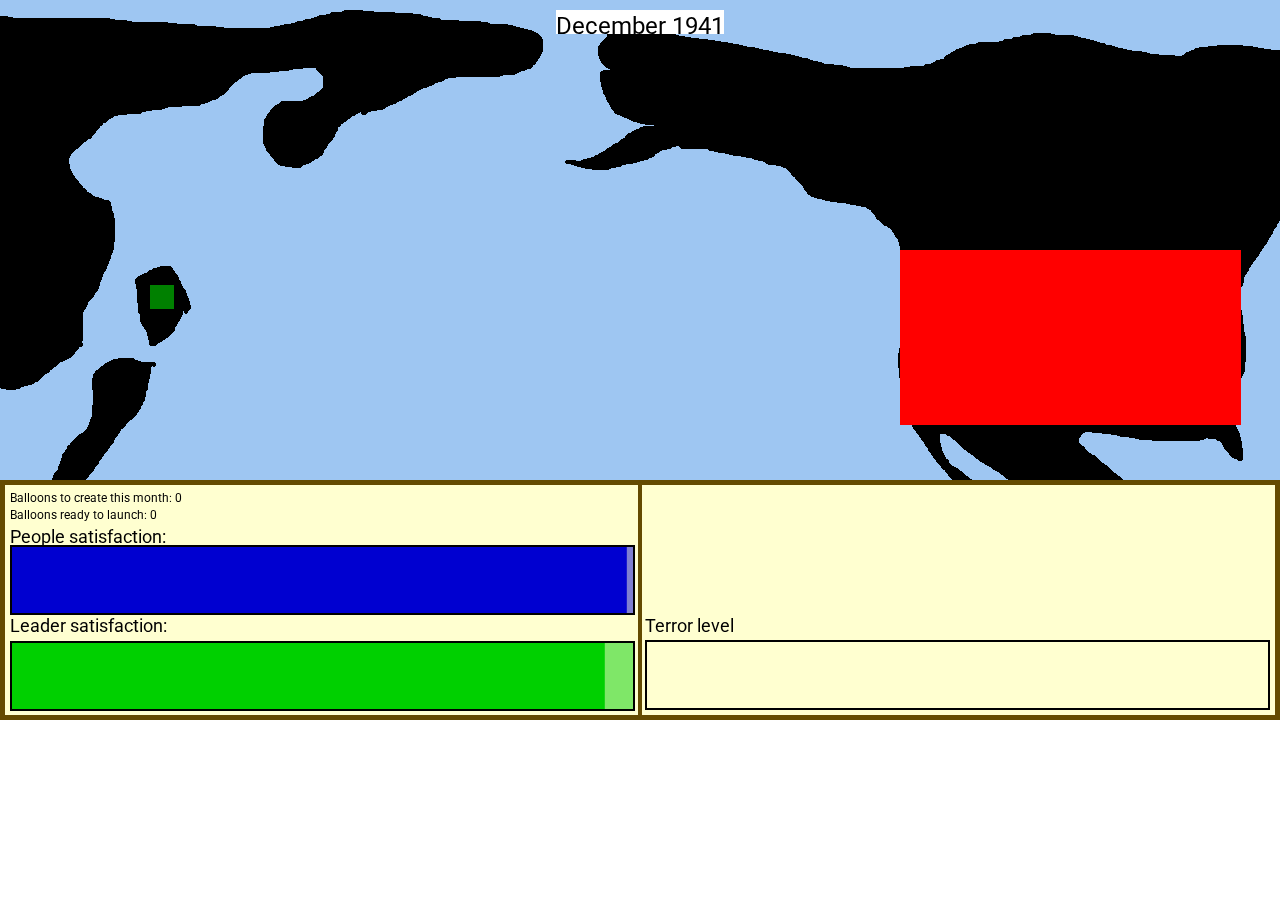
<file: index.html>
<!DOCTYPE html>
<html>
<head>
    <meta charset="utf-8">
    <title>ld32</title>

    <link rel="stylesheet" href="styles/main.css">
</head>

<body>
  <div id="main">
    <canvas id="game"></canvas>
  </div>
  <script type="application/dart" src="main.dart"></script>
  <script data-pub-inline src="packages/browser/dart.js"></script>
</body>
</html>
</file>
<file: styles/main.css>
@import url(https://fonts.googleapis.com/css?family=Roboto);

html, body {
    width: 100%;
    height: 100%;
    margin: 0;
    padding: 0;
}

#main {
  margin: auto;
  width: 1280px;
}
</file>
